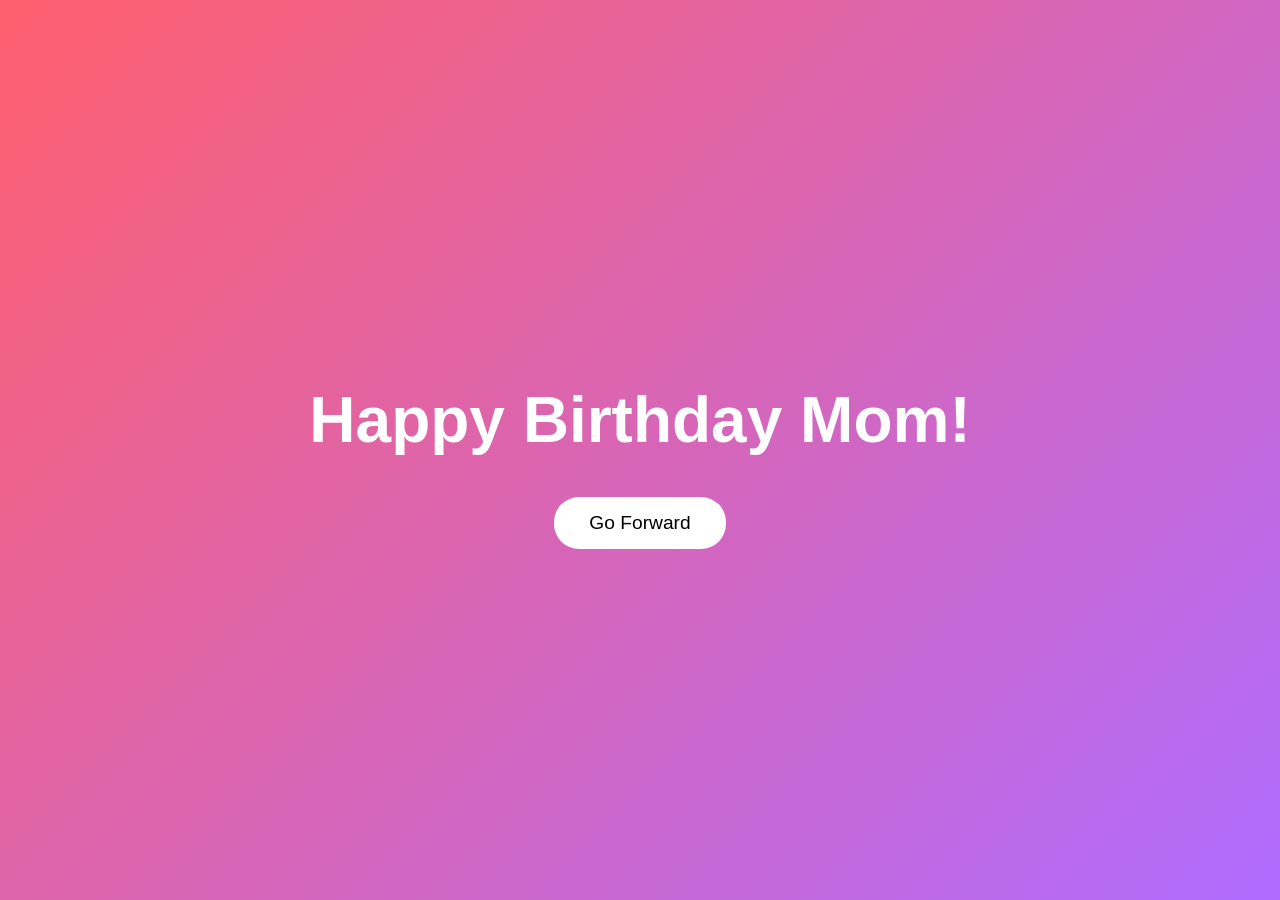
<file: index.html>
<!DOCTYPE html>
<html lang="en">
<head>
    <meta charset="UTF-8">
    <meta name="viewport" content="width=device-width, initial-scale=1.0">
    <title>Happy Birthday Mom!</title>
    <link rel="stylesheet" href="style1.css">
</head>
<body>

    <div class="birthday">
        <h1>Happy Birthday Mom!</h1>

        <a href="page1.html">
            <button>Go Forward</button>
        </a>
    </div>

</body>
</html>
</file>
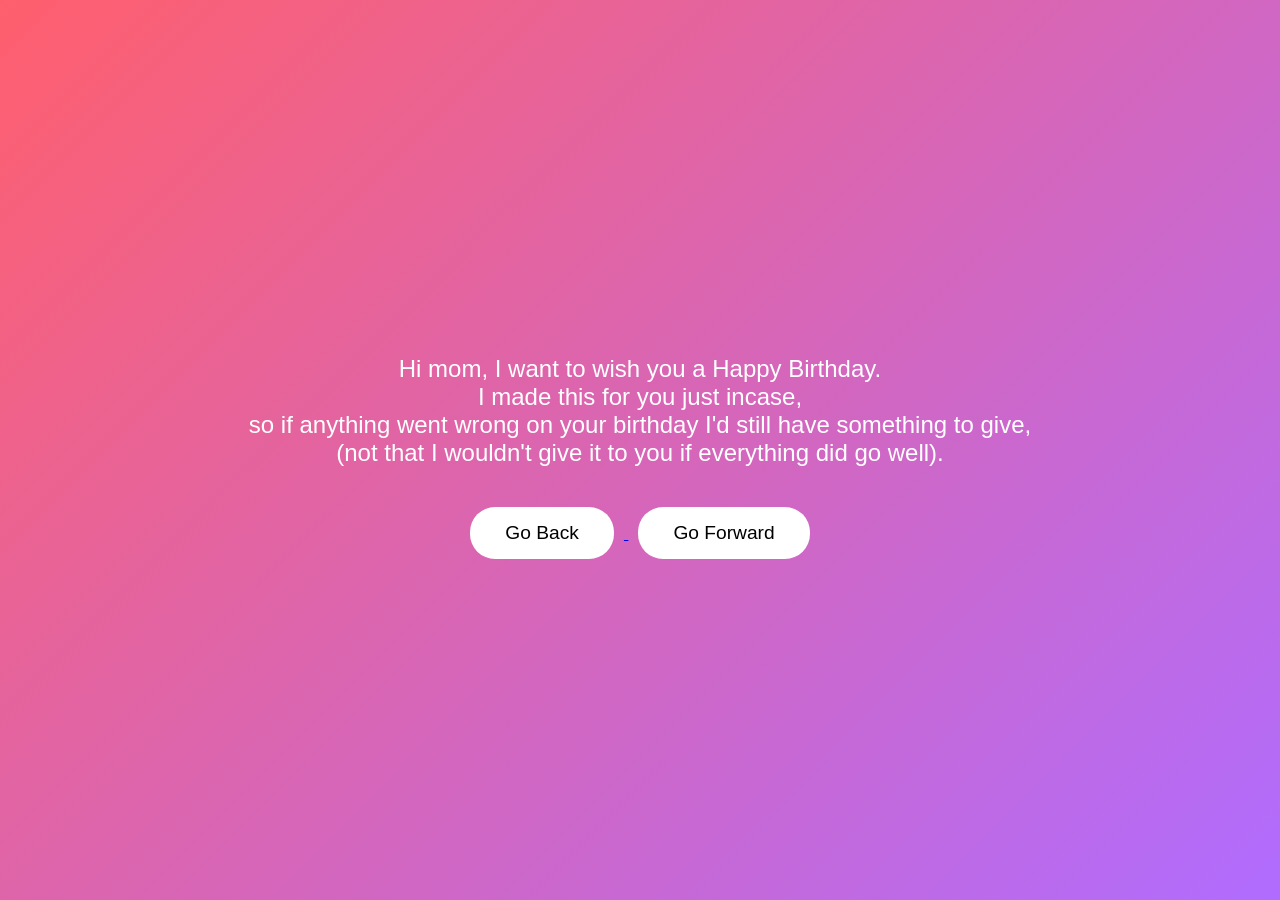
<file: page1.html>
<!DOCTYPE html>
<html lang="en">
<head>
    <meta charset="UTF-8">
    <meta name="viewport" content="width=device-width, initial-scale=1.0">
    <title>Birthday Story</title>
    <link rel="stylesheet" href="style2.css">
</head>
<body>

    <div class="birthday">
        <p>
            Hi mom, I want to wish you a Happy Birthday.<br>
            I made this for you just incase,<br>
            so if anything went wrong on your birthday I'd still have something to give, (not that I wouldn't give it to you if everything did go well).
        </p>

        <a href="index.html">
            <button>Go Back</button>
        </a>

        <a href="page2.html">
            <button>Go Forward</button>
        </a>
    </div>

</body>
</html>
</file>
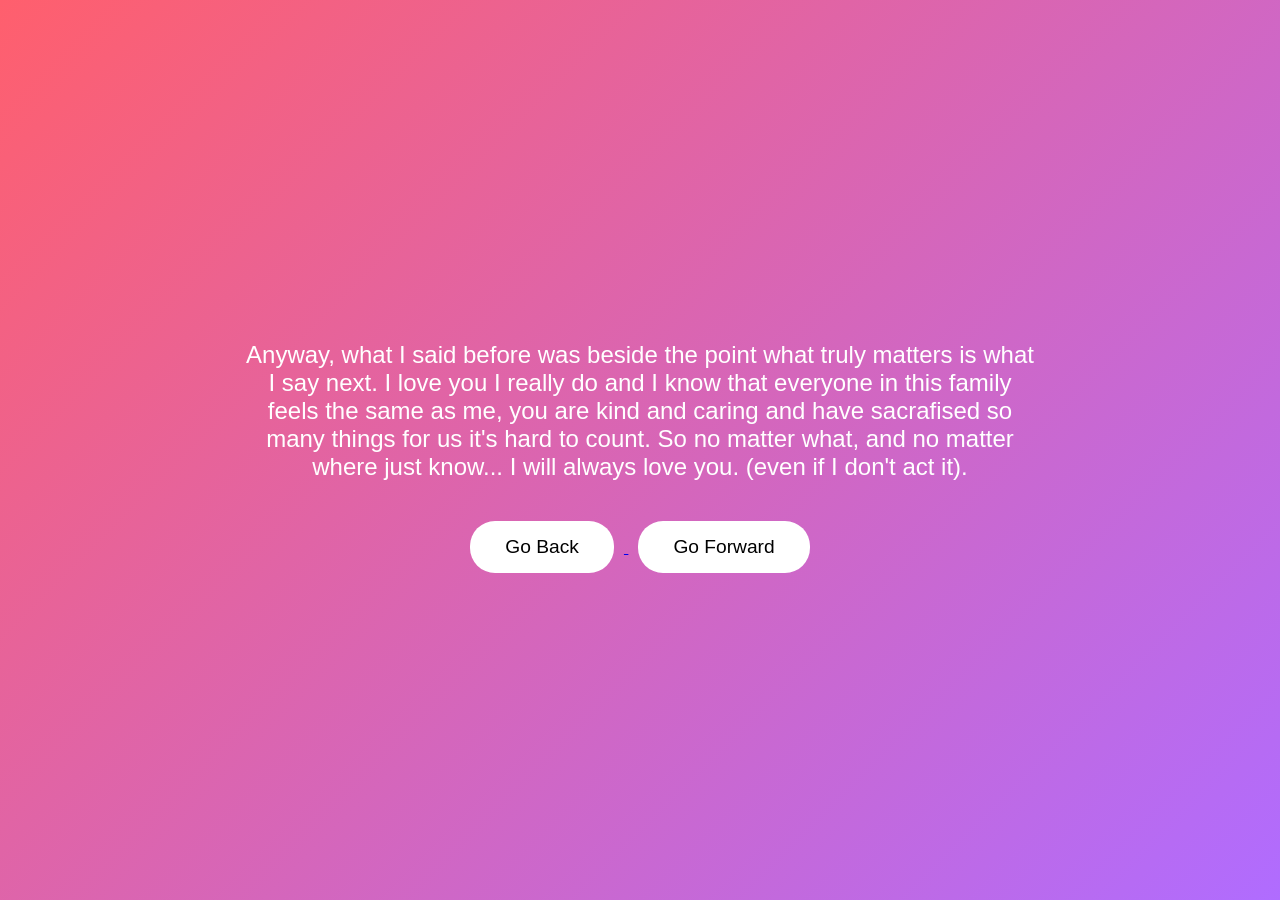
<file: page2.html>
<!DOCTYPE html>
<html lang="en">
<head>
    <meta charset="UTF-8">
    <meta name="viewport" content="width=device-width, initial-scale=1.0">
    <title>Birthday Message</title>
    <link rel="stylesheet" href="style3.css">
</head>
<body>

    <div class="birthday">
        <p>
            Anyway, what I said before was beside the point what truly matters is what I say next.
            I love you I really do and I know that everyone in this family feels the same as me,
            you are kind and caring and have sacrafised so many things for us it's hard to count.
            So no matter what, and no matter where just know... I will always love you.
            (even if I don't act it).
        </p>

        <a href="page1.html">
            <button>Go Back</button>
        </a>

        <a href="page3.html">
            <button>Go Forward</button>
        </a>
    </div>

</body>
</html>
</file>
<file: style1.css>
body {
    margin: 0;
    display: flex;
    justify-content: center;
    align-items: center;
    height: 100vh;
    background: linear-gradient(135deg, #ff5f6d, #b06cff);
    font-family: Arial, sans-serif;
}

.birthday {
    text-align: center;
}

h1 {
    color: white;
    font-size: 4rem;
    margin-bottom: 30px;
}

button {
    background-color: white;
    color: black;
    border: none;
    padding: 15px 35px;
    font-size: 1.2rem;
    border-radius: 25px;
    cursor: pointer;
    margin: 10px;
}

button:hover {
    transform: scale(1.05);
}
</file>
<file: style2.css>
body {
    margin: 0;
    display: flex;
    justify-content: center;
    align-items: center;
    height: 100vh;
    background: linear-gradient(135deg, #ff5f6d, #b06cff);
    font-family: Arial, sans-serif;
}

.birthday {
    text-align: center;
    max-width: 800px;
}

p {
    color: white;
    font-size: 1.5rem;
    text-align: center;
    margin-bottom: 30px;
}

button {
    background-color: white;
    color: black;
    border: none;
    padding: 15px 35px;
    font-size: 1.2rem;
    border-radius: 25px;
    cursor: pointer;
    margin: 10px;
}

button:hover {
    transform: scale(1.05);
}
</file>
<file: style3.css>
body {
    margin: 0;
    display: flex;
    justify-content: center;
    align-items: center;
    height: 100vh;
    background: linear-gradient(135deg, #ff5f6d, #b06cff);
    font-family: Arial, sans-serif;
}

.birthday {
    text-align: center;
    max-width: 800px;
}

p {
    color: white;
    font-size: 1.5rem;
    text-align: center;
    margin-bottom: 30px;
}

button {
    background-color: white;
    color: black;
    border: none;
    padding: 15px 35px;
    font-size: 1.2rem;
    border-radius: 25px;
    cursor: pointer;
    margin: 10px;
}

button:hover {
    transform: scale(1.05);
}
</file>
